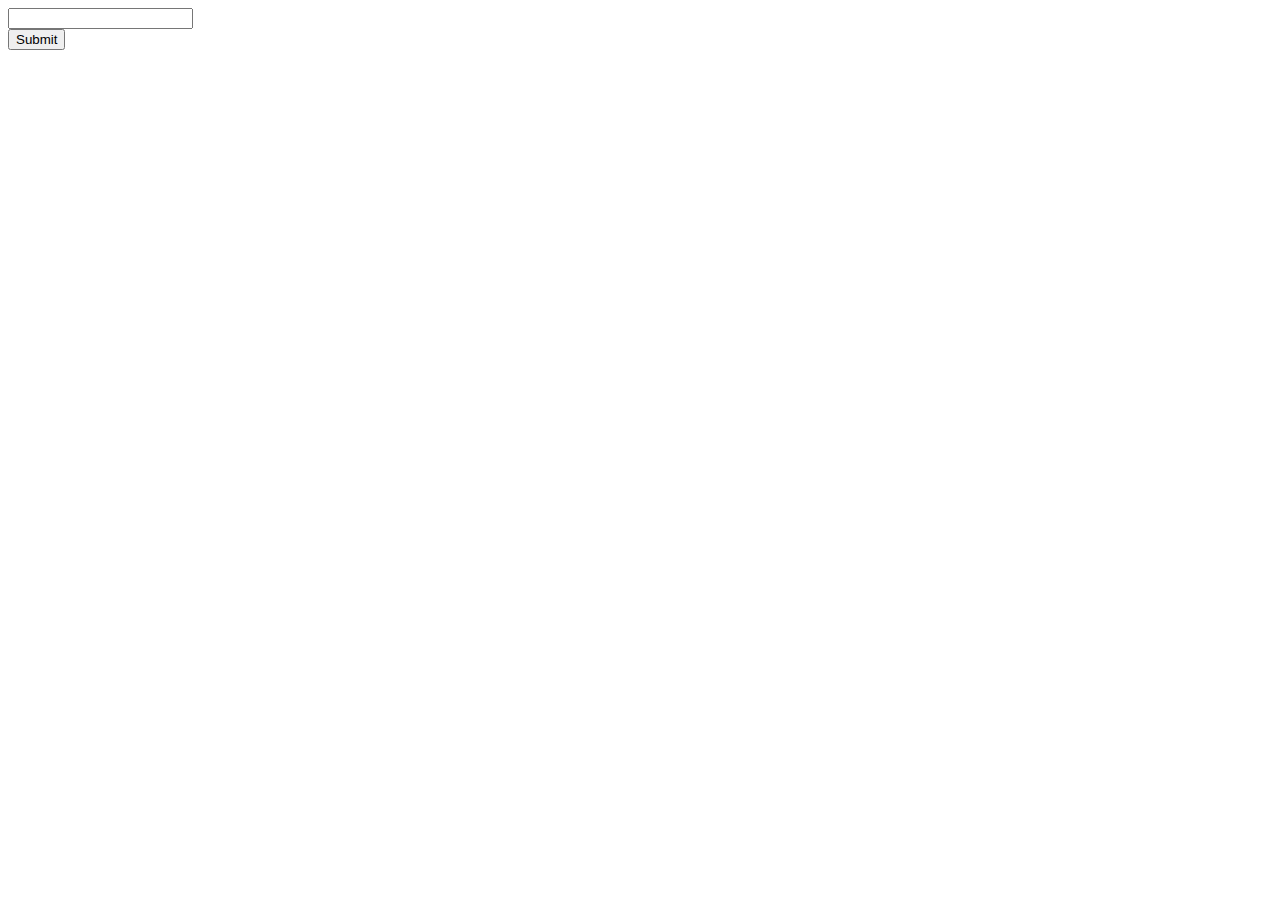
<file: WebContent/index.html>
<!DOCTYPE html>
<html lang="en">
  <head>
    <meta charset="UTF-8">
    <title>Title</title>
  </head>
  <body>
    <form action="route.do" method="GET">
      <input type="text" name="data" /><br />
      <input type="submit" value="Submit" /><br />
    </form>
  </body>
</html>
</file>
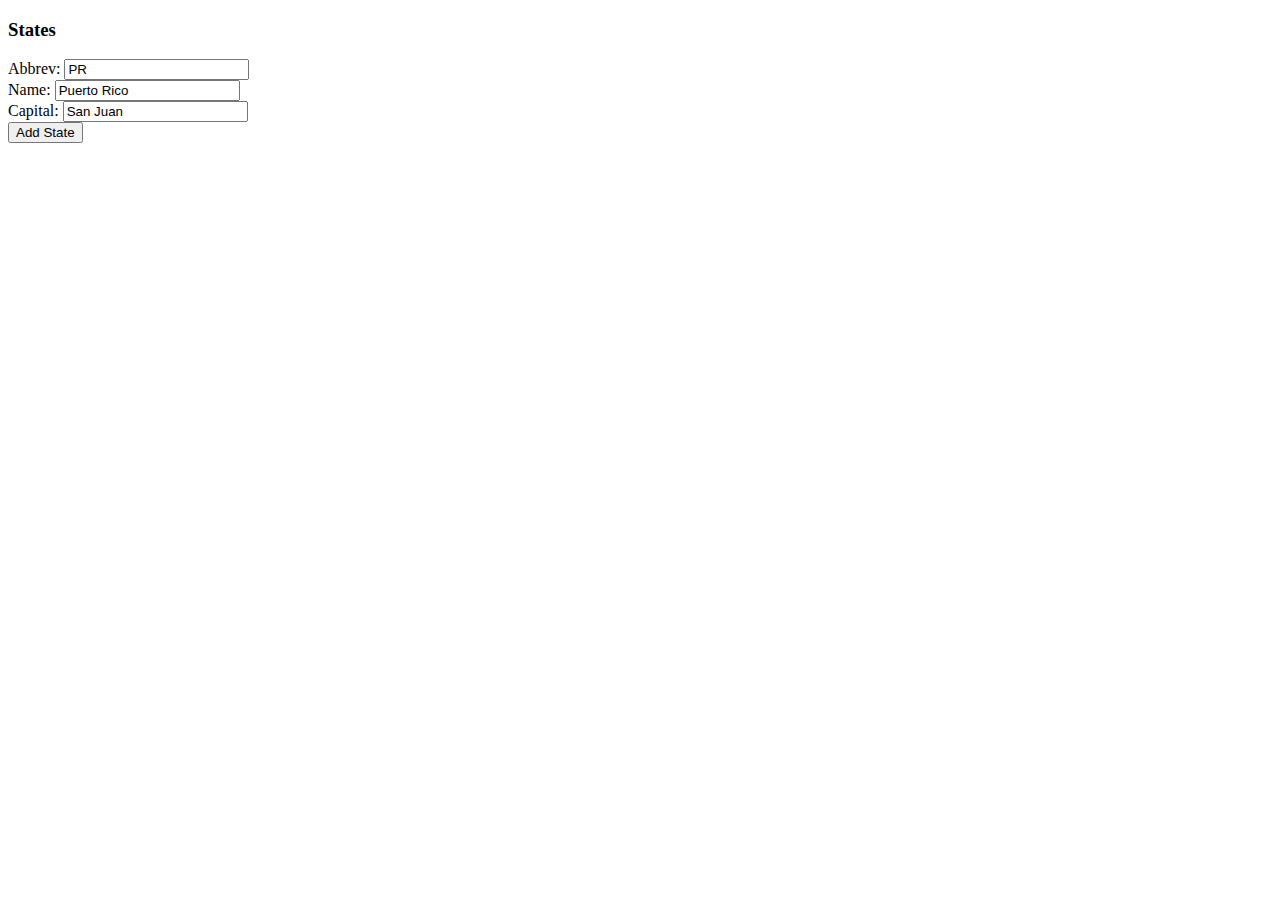
<file: WebContent/addAlbum.html>
<!DOCTYPE html>
<html>
<head>
<meta http-equiv="Content-Type" content="text/html; charset=UTF-8">
<title>States</title>
</head>
<body>
	<h3>States</h3>
	<form action="NewState.do" method="POST">
		Abbrev:
		<input type="text" name="abbreviation" value="PR"/><br/>
		Name:
		<input type="text" name="name" value="Puerto Rico"/><br/>
		Capital: 
		<input type="text" name="capital" value="San Juan"/><br/>
		<input type="submit" value="Add State" />
	</form>
</body>
</html>
</file>
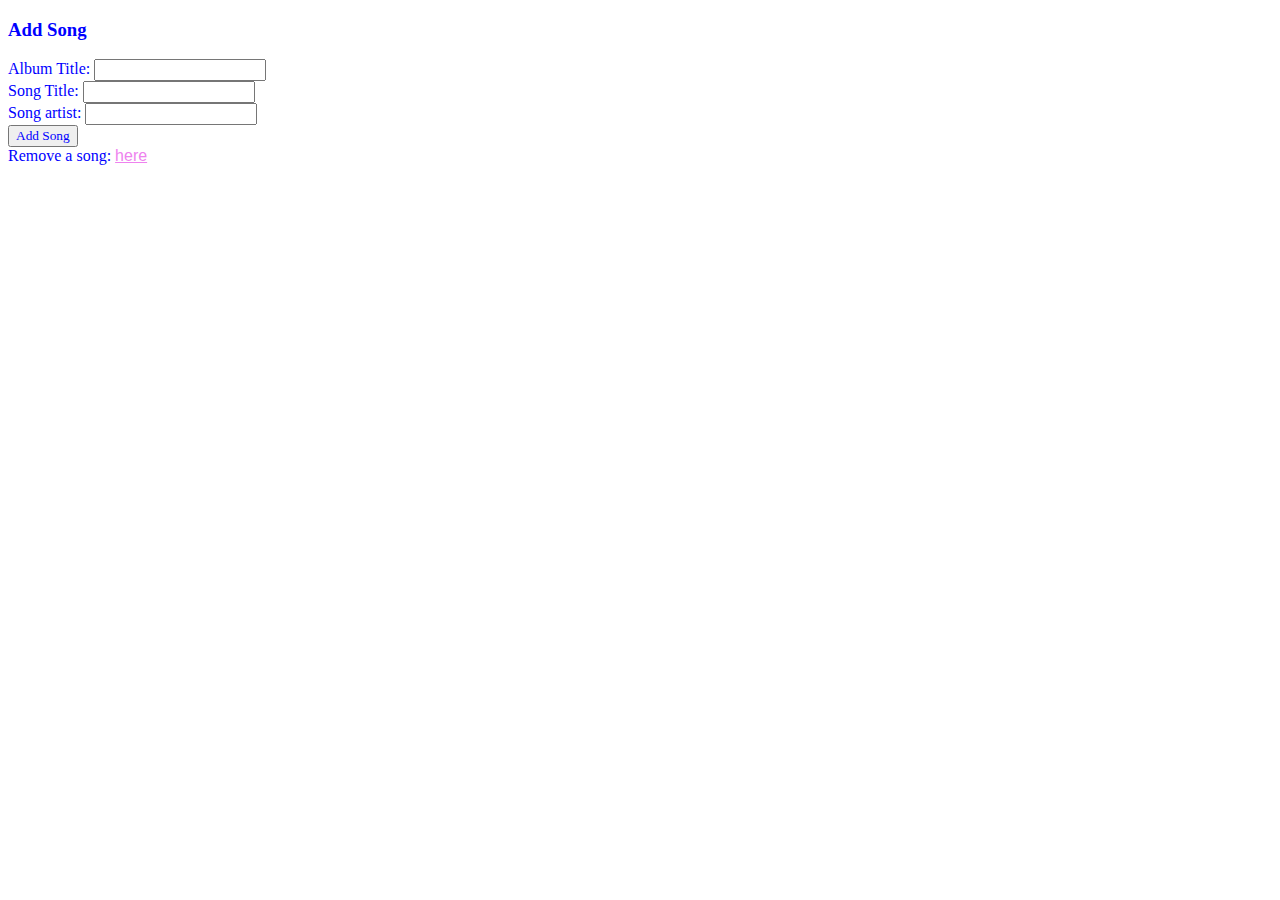
<file: WebContent/addSong.html>
<!DOCTYPE html>
<html>
<head>
<meta http-equiv="Content-Type" content="text/html; charset=UTF-8">
<link href="style.css" rel="stylesheet">
<title>Add a new Song</title>
</head>
<body>
	<h3>Add Song</h3>
	<form action="NewSong.do" method="POST">
		Album Title:
		<input type="text" name="albumtitle" value=""/><br/>
		Song Title:
		<input type="text" name="title" value=""/><br/>
		Song artist:
		<input type="text" name="albumName" value=""/><br/>
		<input type="submit" value="Add Song" />
	</form>
	
	Remove a song:
	<a href="songRemoveForm.html">here</a><br>
</body>
</html>
</file>
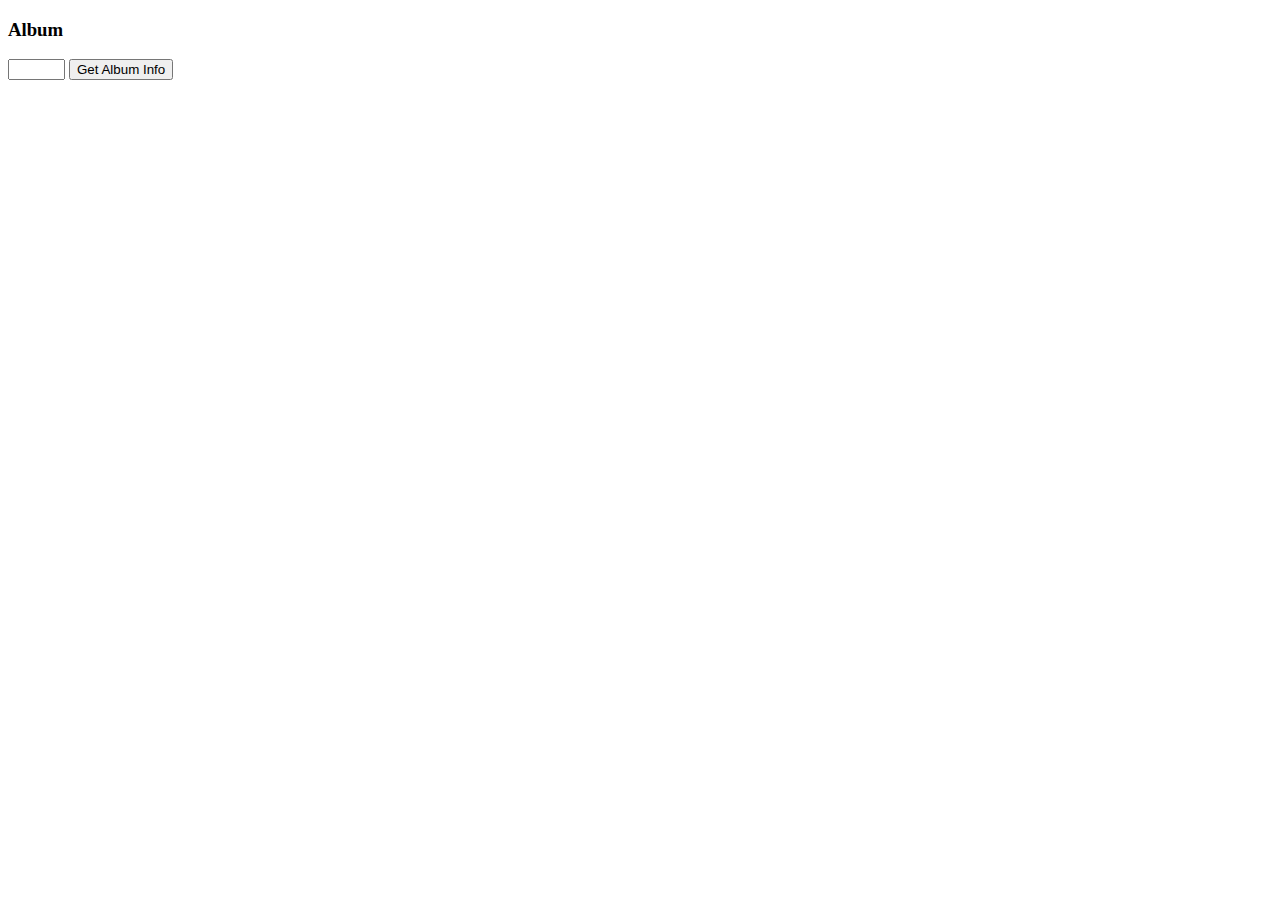
<file: WebContent/albumForm.html>
<!DOCTYPE html>
<html>
<head>
<meta http-equiv="Content-Type" content="text/html; charset=UTF-8">
<title>Album</title>
</head>
<body>
	<h3>Album</h3>
	<form action="GetAlbum.do" method="GET">
		<input type="text" name="albumName" size="4"/> 
		<input type="submit" value="Get Album Info" />
	</form>
</body>
</html>
</file>
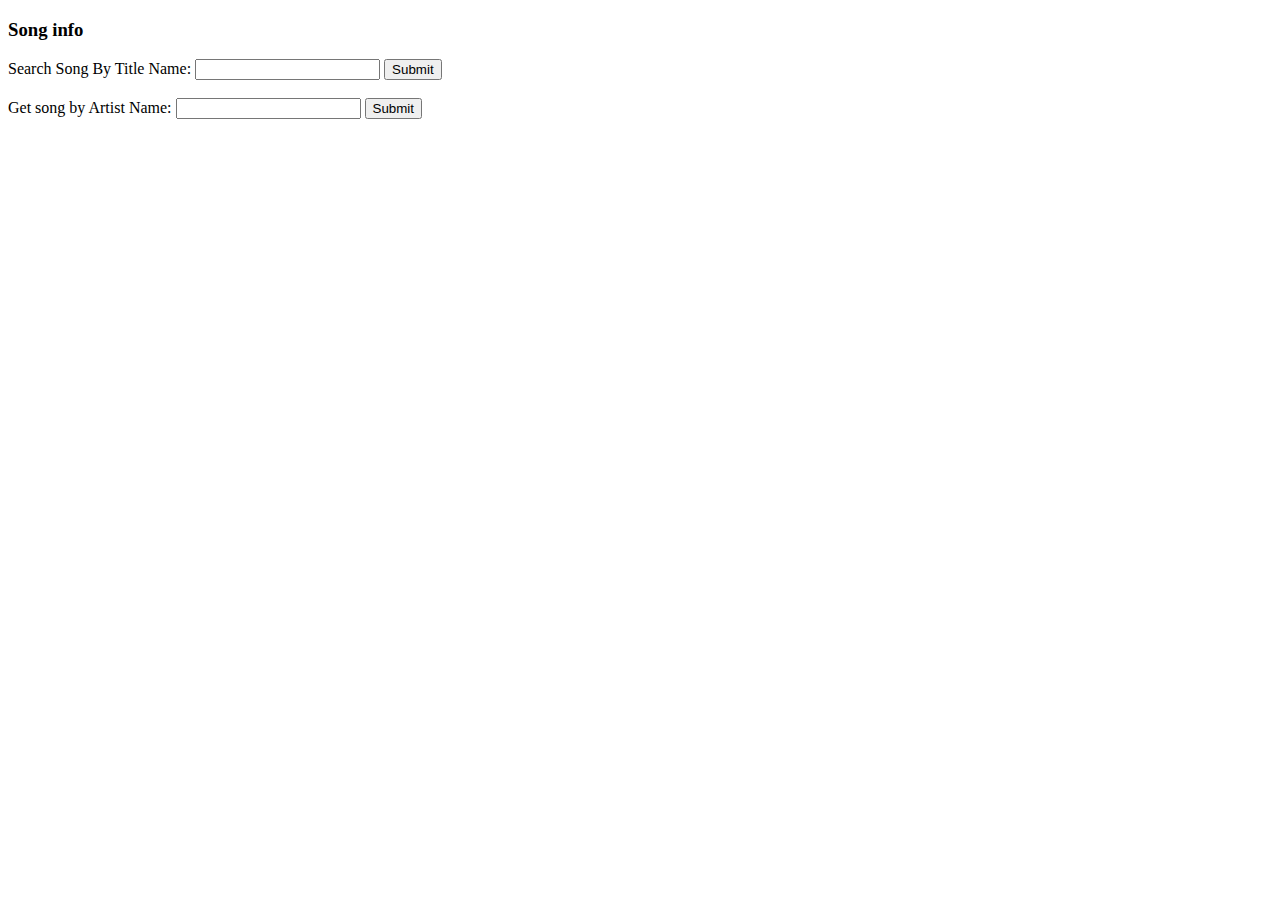
<file: WebContent/songForm.html>
<!DOCTYPE html>
<html>
<head>
<meta http-equiv="Content-Type" content="text/html; charset=UTF-8">
<title>Song Info</title>
</head>
<body>
	<h3>Song info</h3>
	<form action="GetSongByName.do" method="GET">
		Search Song By Title Name:
		<input type="text" name="name"/> 
		<input type="submit" value="Submit" />		
	</form> <br>
	<form action="GetSongByArtistName.do" method="GET">
		Get song by Artist Name:
		<input type="text" name="name"/> 
		<input type="submit" value="Submit" />
	</form>
</body>
</html>
</file>
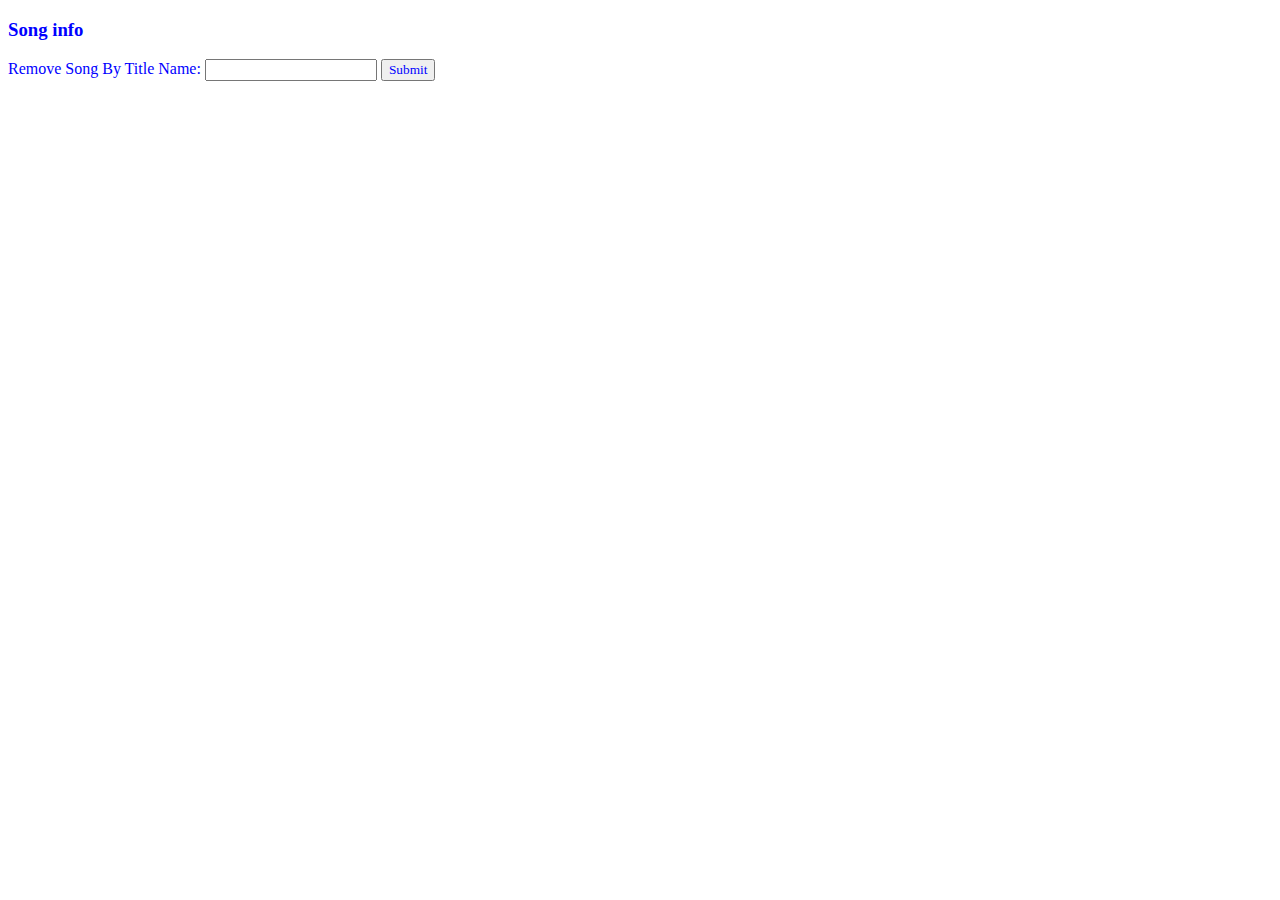
<file: WebContent/songRemoveForm.html>
<!DOCTYPE html>
<html>
<head>
<meta http-equiv="Content-Type" content="text/html; charset=UTF-8">
<title>Song Info</title>
<link href="style.css" rel="stylesheet">
</head>
<body>
	<h3>Song info</h3>
	<form action="RemoveSongTitle.do" method="POST">
		Remove Song By Title Name:
		<input type="text" name="title"/> 
		<input type="submit" value="Submit"/>
		<!-- <input type="hidden" name="name"> -->
	</form>				
	
</body>
</html>
</file>
<file: WebContent/style.css>
table {
    border-collapse: collapse;
    width: 100%;
}

th, td {
    text-align: left;
    padding: 8px;
}

tr{background-color: #f2f2f2}

th {
    background-color: #4CAF50;
    color: white;
}
*{
	font-family: fantasy;
	color: blue;
}
body {
	background-image: url("http://cdn.wallpapersafari.com/60/9/0oiIrj.png");
	
}
a{
	font-family: arial;
	color: violet;
}
</file>
